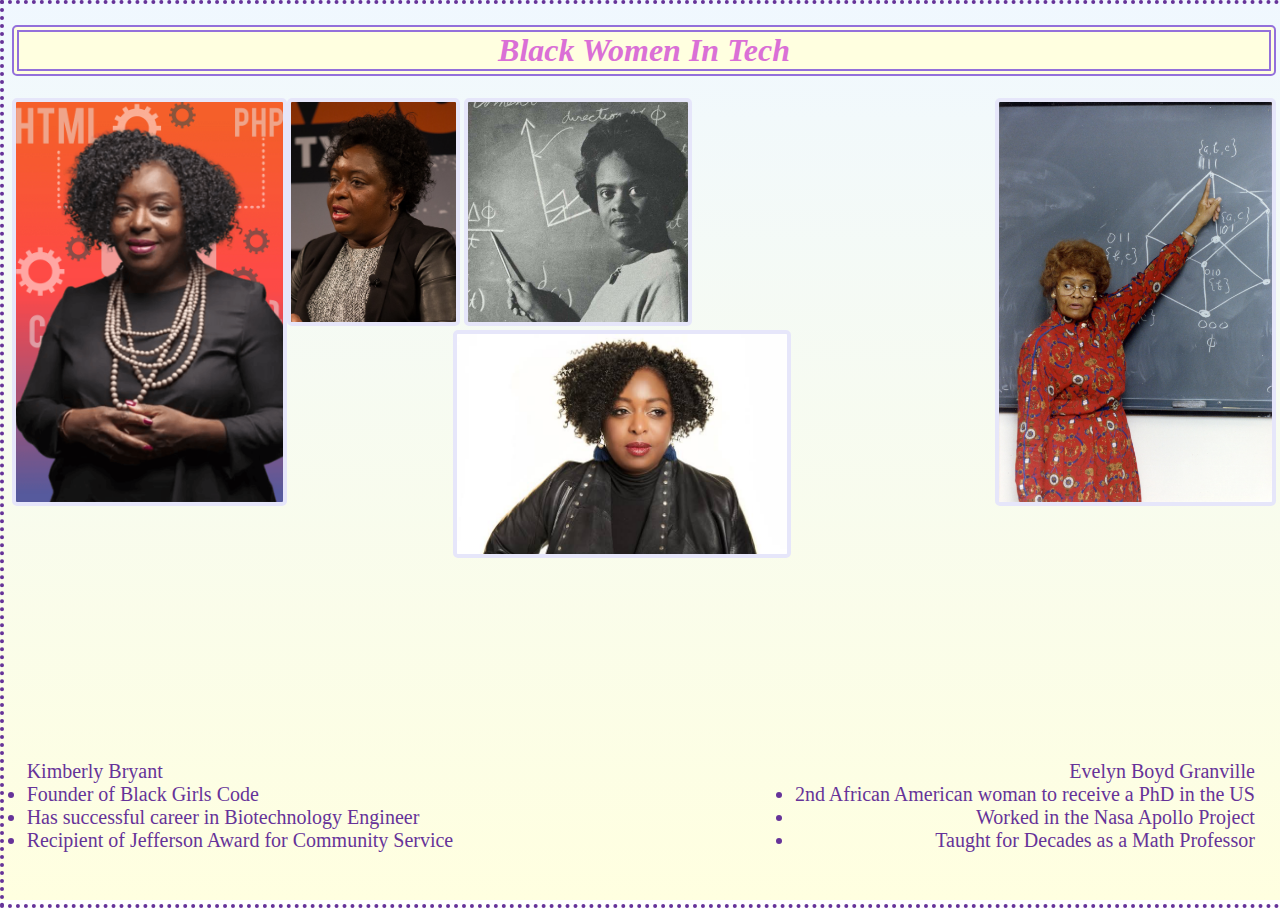
<file: index.html>
<!DOCTYPE html>
<html>

<head>
  <meta charset="utf-8">
  <meta name="viewport" content="width=device-width">
  <title>replit</title>
  <link href="style.css" rel="stylesheet" type="text/css" />
</head>
<!-- title -->

<body>
  <h1>Black Women In Tech</h1>

  <img src='Kimberly-Bryant.jpg' class="People1">

 <img src = 'KimberlyBryant2.jpg' class = "People3">

  <img src = 'EBG.jpg' class = "People4">

    <img src='EvelynBoydGranville.jpg' class="People2">

  <img src='KB.jfif' class="People4">
 
   

      <u1> Evelyn Boyd Granville
        <li>2nd African American woman to receive a PhD in the US</li>
        <li>Worked in the Nasa Apollo Project</li>
        <li>Taught for Decades as a Math Professor</li>
      </u1>
   

  <u2>Kimberly Bryant
    <li>Founder of Black Girls Code</li>
    <li>Has successful career in Biotechnology Engineer</li>
    <li>Recipient of Jefferson Award for Community Service</li>
  </u2>

  <!--<h3>Work Cited
  <d1>
    <dt>Dinner, Josh. “Pioneering Nasa ‘hidden Figure’ Evelyn Boyd Granville Dies at Age 99.” Space.Com, Future US, 24 July 2023, www.space.com/nasa-hidden-figure-evelyn-boyd-granville-mathematician-obituary.</dt>
  <dt>Murphy, Brian. “Evelyn Boyd Granville, Mathematician Who Broke Barriers, Dies at 99 - The Washington Post.” The Washington Post, The Washington Post, 14 July 2023, www.washingtonpost.com/obituaries/2023/07/14/evelyn-boyd-granville-mathematician-black-dies/. </dt>

    
  </d1>
    </h3> -->


</body>

</html>
</file>
<file: style.css>
html {
  height: 100%;
  width: 100%;
  border: 4px dotted;
  border-color: rebeccapurple;
}

body {
background: linear-gradient(aliceblue,lightyellow );
background-repeat: no-repeat; 
  background-attachment: fixed;
}

h1 {
  font-family: Papyrus, Times New Roman;
  color: orchid;
  text-align: center;
  font-style: italic;
  font-stretch: ultra-condensed;
  text-decoration-color: mediumpurple;
  border: 2px solid;
  border-color: mediumpurple;
  border-style: double; 
  border-width: 7px; 
 border-radius: 5px;
  background-color: lightyellow; 
  
}

u1 {
  color: rebeccapurple;
  font-size: 20px;
  font-family: 'Times New Roman', Times, serif;
  transform: translateY(430px);
  right: 500px;
  position: relative, right;
  text-align: right;
  margin-bottom: 500px;
  float: right;
  margin-right: -260px;
}

u2 {
  color: rebeccapurple;
  font-size: 20px;
  font-family: 'Times New Roman', Times, serif;
  position: relative, left;
  left: 500px;
  float: left;
  text-align: left;
  transform: translateY(430px);
  margin-left: -260px;
}

h3 {
  transform: translateY(600px);
}

.People1 {
  height: 400px; 
  float: left;
  border: 4px solid;
  border-color: #E6E6FA;
  border-radius: 5px;
}

.People2 {
  height: 400px;
  float: right;
  border: 4px solid;
  border-color: #E6E6FA;
  border-radius: 5px;
}

.People3{
  height: 220px;
  float: center; 
  border: 4px solid;
  border-color: #E6E6FA;
  border-radius: 5px;
} 
.People4{
  height: 220px;
  float: center; 
  border: 4px solid;
  border-color: #E6E6FA;
  border-radius: 5px;
  margin-right: 450; 
}
</file>
